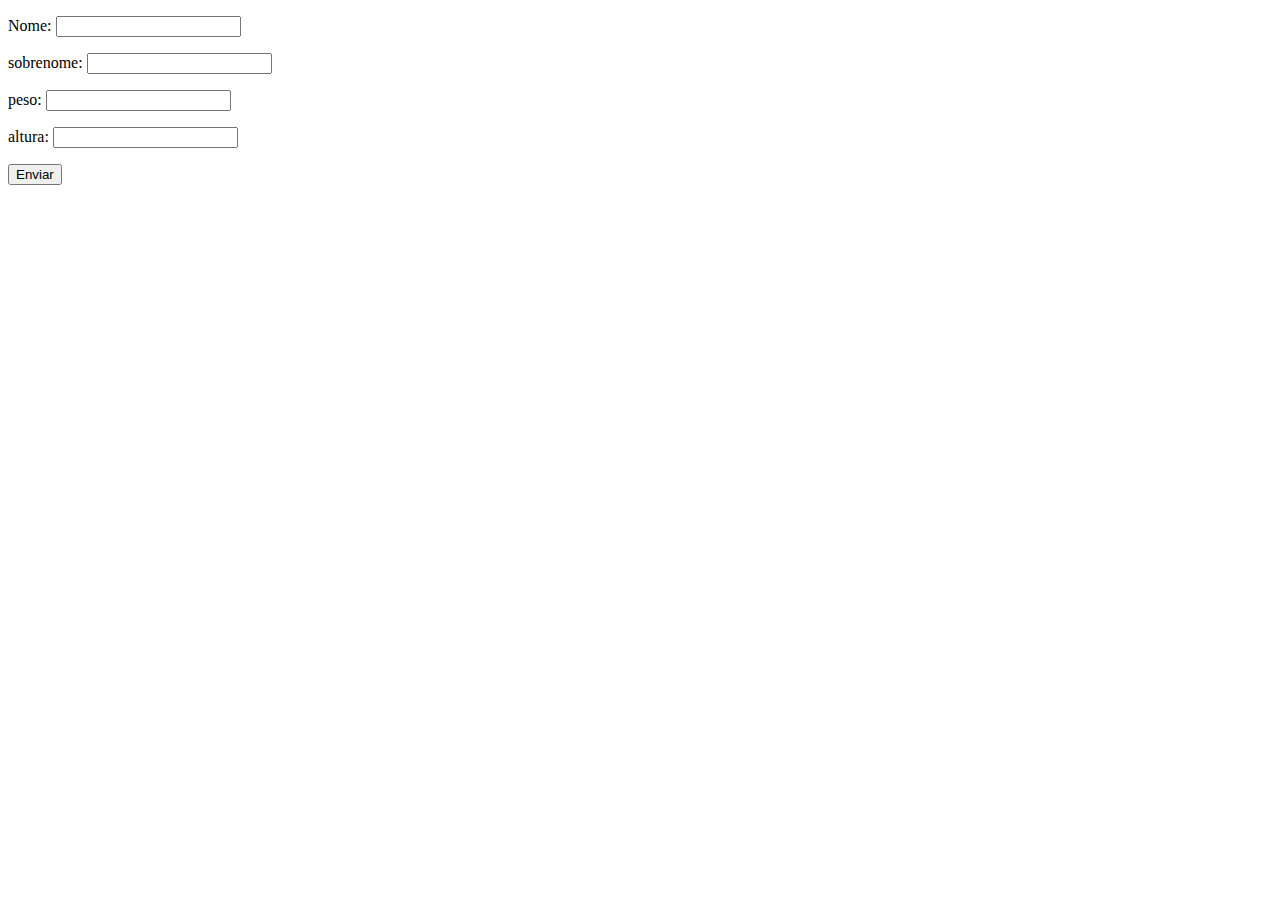
<file: basico/exercicioFinal/index.html>
<!DOCTYPE html>
<html lang="en">
<head>
    <meta charset="UTF-8">
    <meta name="viewport" content="width=device-width, initial-scale=1.0">
    <title>Exercícip</title>
</head>
<body>
    
    <form class="form">
        <p>Nome: <input type="text" class="nome"> </p>
        <p>sobrenome: <input type="text" class="sobrenome"> </p>
        <p>peso: <input type="text" class="peso"> </p>
        <p>altura: <input type="text" class="altura"> </p>
        <button>Enviar</button>
    </form>

    <div class="resultado">
        
    </div>

    <script src="./js/script.js"></script>
</body>
</html>
</file>
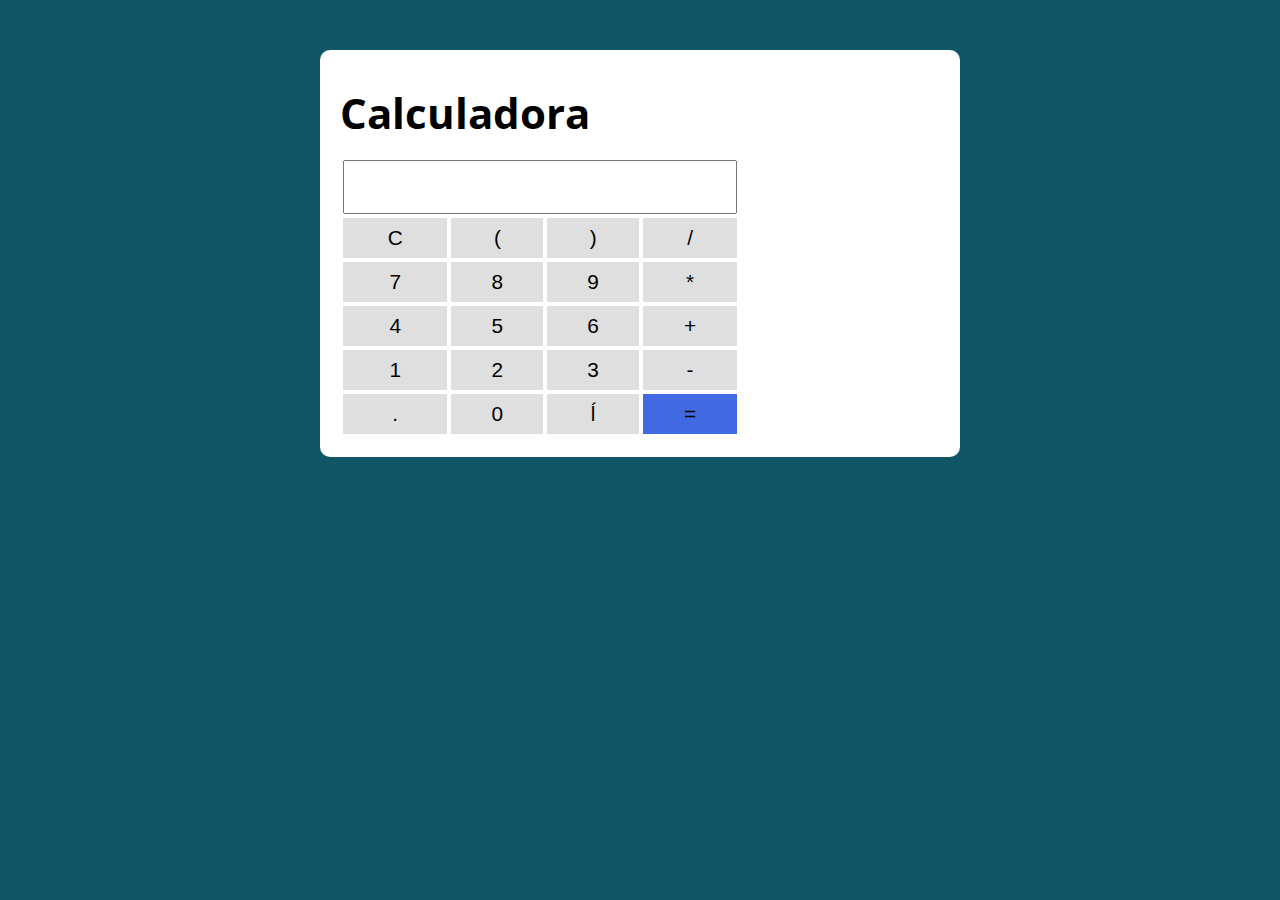
<file: funcoes/calculadora/index.html>
<!DOCTYPE html>
<html lang="pt-BR">

<head>
  <meta charset="UTF-8">
  <meta name="viewport" content="width=device-width, initial-scale=1.0">
  <meta http-equiv="X-UA-Compatible" content="ie=edge">
  <title>Modelo</title>
  <link rel="stylesheet" href="./assets/css/style.css">
</head>

<body>

  <section class="container">
    <h1>Calculadora</h1>
    <table class="calculadora">
      <tr>
          <td colspan="4"><input type="txt" class="display"> </td>
      </tr>
      <tr>
        <td><button class="btn btn-num-clear">C</button></td>
        <td><button class="btn btn-num">(</button></td>
        <td><button class="btn btn-num">)</button></td>
        <td><button class="btn btn-num">/</button></td>
      </tr>
      <tr>
        <td><button class="btn btn-num">7</button></td>
        <td><button class="btn btn-num">8</button></td>
        <td><button class="btn btn-num">9</button></td>
        <td><button class="btn btn-num">*</button></td>
      </tr>
      <tr>
        <td><button class="btn btn-num">4</button></td>
        <td><button class="btn btn-num">5</button></td>
        <td><button class="btn btn-num">6</button></td>
        <td><button class="btn btn-num">+</button></td>
      </tr>
      <tr>
        <td><button class="btn btn-num">1</button></td>
        <td><button class="btn btn-num">2</button></td>
        <td><button class="btn btn-num">3</button></td>
        <td><button class="btn btn-num">-</button></td>
      </tr>
      <tr>
        <td><button class="btn btn-num">.</button></td>
        <td><button class="btn btn-num">0</button></td>
        <td><button class="btn btn-num-del">&lacute;</button></td>
        <td><button class="btn btn-num-eq">=</button></td>
      </tr>
    </table>
  </section>

  <script src="./assets/js/main.js"></script>
</body>

</html>
</file>
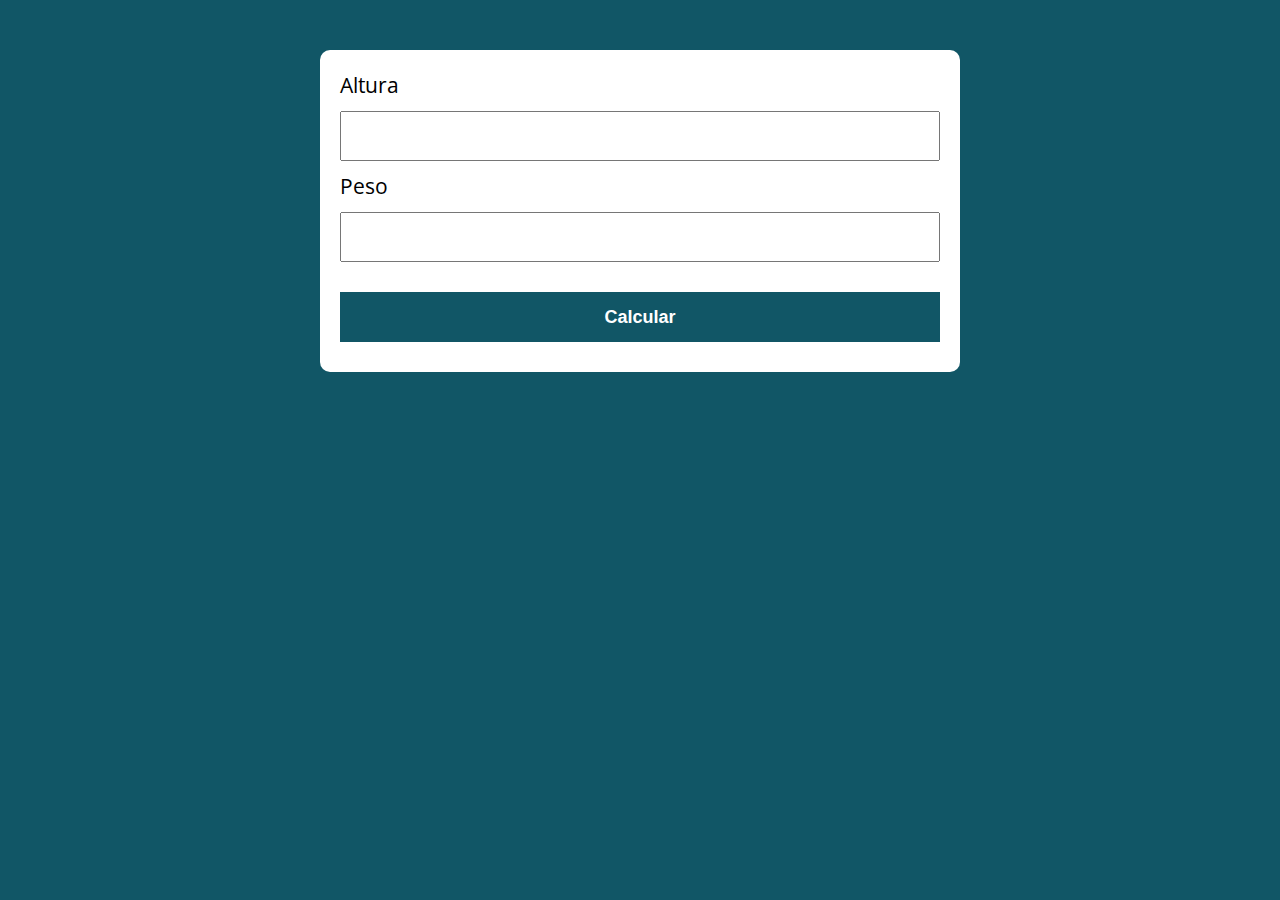
<file: JsLogica/imc/index.html>
<!DOCTYPE html>
<html lang="pt-BR">

<head>
  <meta charset="UTF-8">
  <meta name="viewport" content="width=device-width, initial-scale=1.0">
  <meta http-equiv="X-UA-Compatible" content="ie=edge">
  <title>Modelo</title>
  <link rel="stylesheet" href="./assets/css/style.css">
</head>

<body>

  <section class="container">
    <form class="formulario">
      <label for="altura" type="text">Altura</label>
      <input type="text" name="altura" class="altura">
     

      <label for="peso" type="text">Peso</label>
      <input type="text" name="peso" class="peso">
      <button type="submit">Calcular</button>
    </form>

    <div class="resultado">

    </div>
  </section>


  <script src="./assets/js/main.js"></script>
</body>

</html>
</file>
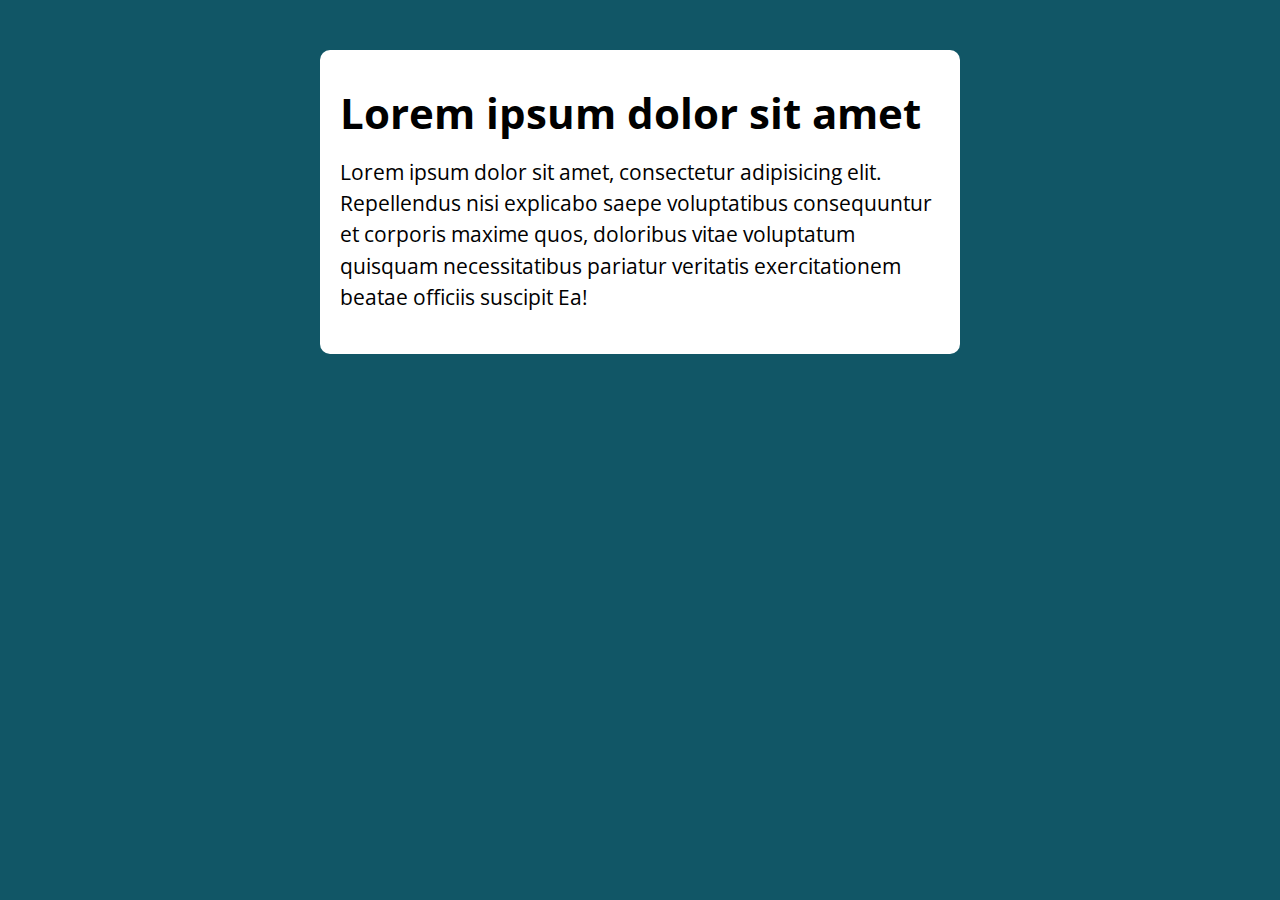
<file: JsLogica/modelo/index.html>
<!DOCTYPE html>
<html lang="pt-BR">

<head>
  <meta charset="UTF-8">
  <meta name="viewport" content="width=device-width, initial-scale=1.0">
  <meta http-equiv="X-UA-Compatible" content="ie=edge">
  <title>Modelo</title>
  <link rel="stylesheet" href="./assets/css/style.css">
</head>

<body>

  <section class="container">
    <h1>Lorem ipsum dolor sit amet</h1>
    <p>
      Lorem ipsum dolor sit amet, consectetur adipisicing elit.
      Repellendus nisi explicabo saepe voluptatibus consequuntur et corporis
      maxime quos, doloribus vitae voluptatum quisquam necessitatibus
      pariatur veritatis exercitationem beatae officiis suscipit Ea!
    </p>
  </section>

  <script src="./assets/js/main.js"></script>
</body>

</html>
</file>
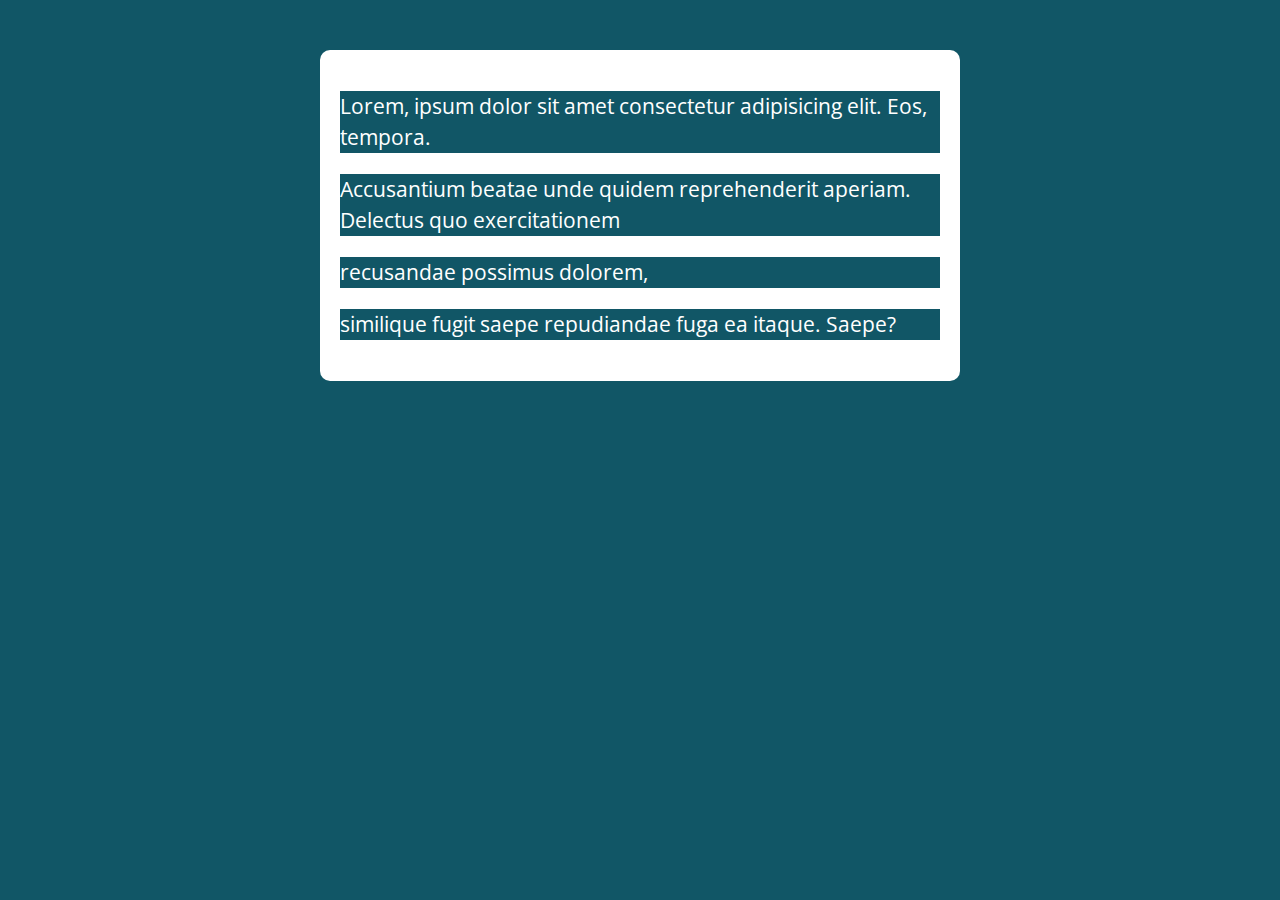
<file: JsLogica/Nodelista/index.html>
<!DOCTYPE html>
<html lang="pt-BR">

<head>
  <meta charset="UTF-8">
  <meta name="viewport" content="width=device-width, initial-scale=1.0">
  <meta http-equiv="X-UA-Compatible" content="ie=edge">
  <title>Modelo</title>
  <link rel="stylesheet" href="./assets/css/style.css">
</head>

<body>

  <section class="container">

    <p>Lorem, ipsum dolor sit amet consectetur adipisicing elit. Eos, tempora. </p>
    <p> Accusantium beatae unde quidem reprehenderit aperiam. Delectus quo exercitationem </p>
    <p> recusandae possimus dolorem, </p>
    <p>similique fugit saepe repudiandae fuga ea itaque. Saepe?</p>
  </section>

  <script src="./assets/js/main.js"></script>
</body>

</html>
</file>
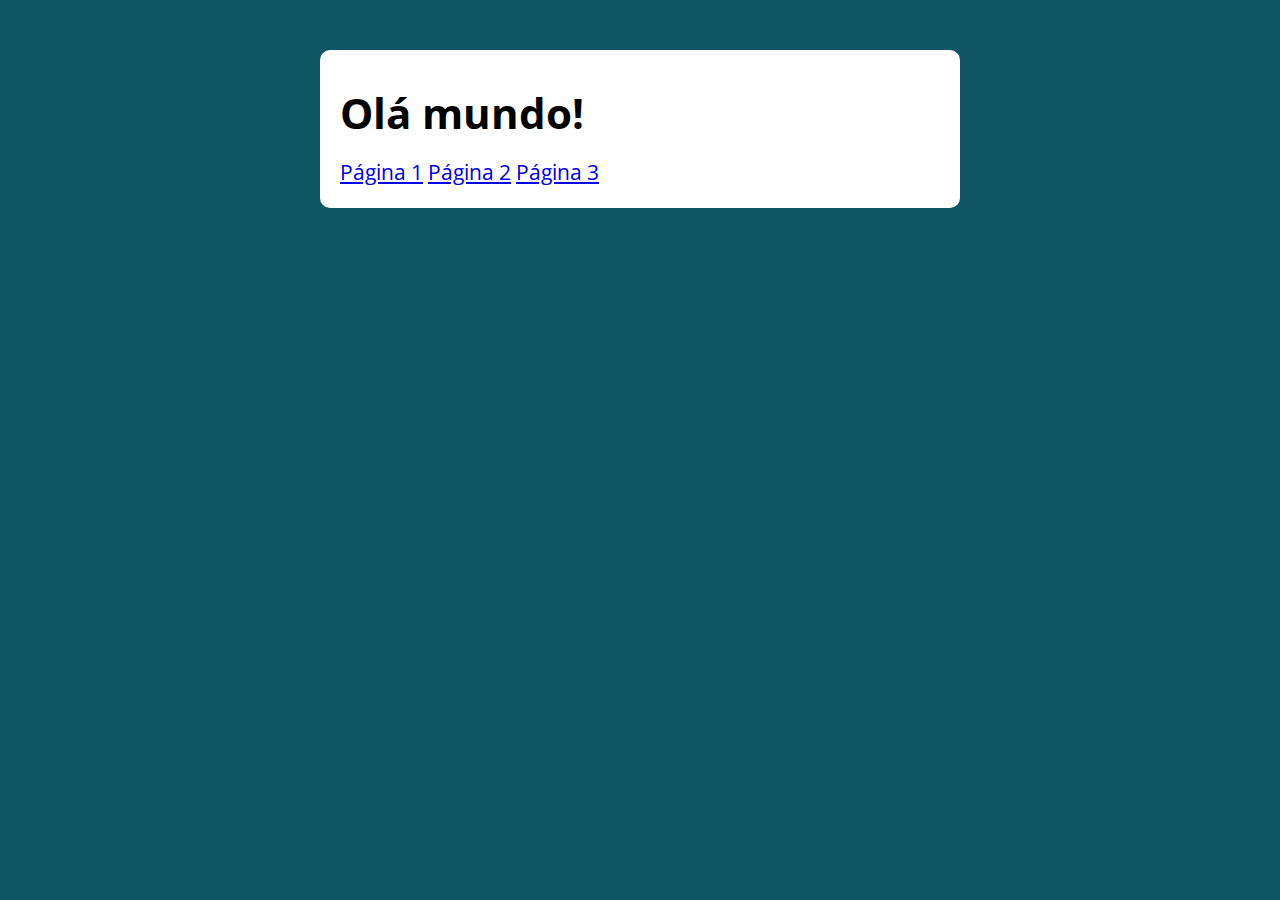
<file: assincrono/HTTPREQUEST/ajax/index.html>
<!DOCTYPE html>
<html lang="pt-BR">

<head>
  <meta charset="UTF-8">
  <meta name="viewport" content="width=device-width, initial-scale=1.0">
  <meta http-equiv="X-UA-Compatible" content="ie=edge">
  <title>Modelo</title>
  <link rel="stylesheet" href="./assets/css/style.css">
</head>

<body>

  <section class="container">
    <h1>Olá mundo!</h1>
    <a href="pagina1.html">Página 1</a>
    <a href="pagina2.html">Página 2</a>
    <a href="pagina3.html">Página 3</a>

    <div class="resultado"></div>
  </section>

  <script src="./assets/js/main.js"></script>
</body>

</html>
</file>
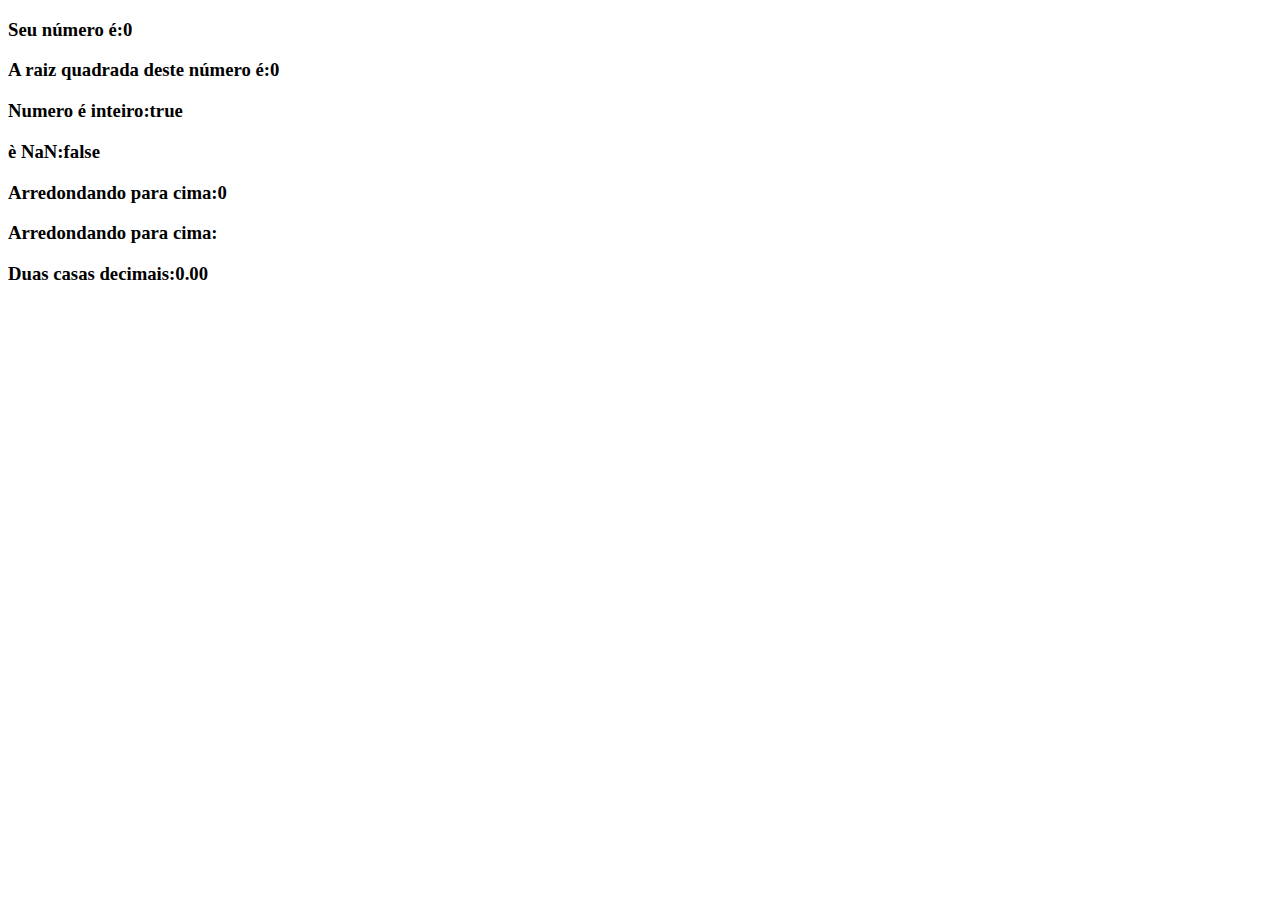
<file: basico/number/objetomath/index.html>
<!DOCTYPE html>
<html lang="en">
<head>
    <meta charset="UTF-8">
    <meta name="viewport" content="width=device-width, initial-scale=1.0">
    <title>Document</title>
</head>
<body>
    <h3 id="numero">Seu número é: </h3>
    <h3 id="raiz">A raiz quadrada deste número é: </h3>
    <h3 id="inteiro">Numero é inteiro:</h3>
    <h3 id="nan">è NaN:</h3>
    <h3 id="baixo">Arredondando para baixo: </h3>
    <h3 id="cima">Arredondando para cima: </h3>
    <h3 id="duas">Duas casas decimais</h3>
    <script src="index.js"></script>
</body>
</html>
</file>
<file: funcoes/calculadora/assets/css/style.css>
@import url('https://fonts.googleapis.com/css?family=Open+Sans:400,700&display=swap');
:root {
  --primary-color: rgb(17, 86, 102);
  --primary-color-darker: rgb(9, 48, 56);
}

* {
  box-sizing: border-box;
  outline: 0;
}

body {
  margin: 0;
  padding: 0;
  background: var(--primary-color);
  font-family: 'Open sans', sans-serif;
  font-size: 1.3em;
  line-height: 1.5em;
}

.container {
  max-width: 640px;
  margin: 50px auto;
  background: #fff;
  padding: 20px;
  border-radius: 10px;
}

form input, form label, form button {
  display: block;
  width: 100%;
  margin-bottom: 10px;
}

form input {
  font-size: 24px;
  height: 50px;
  padding: 0 20px;
}

form input:focus {
  outline: 1px solid var(--primary-color);
}

form button {
  border: none;
  background: var(--primary-color);
  color: #fff;
  font-size: 18px;
  font-weight: 700;
  height: 50px;
  cursor: pointer;
  margin-top: 30px;
}

form button:hover {
  background: var(--primary-color-darker);
}

.calculadora {
  width: 400px;
}

.display {
  font-size: 2em;
  width: 100%;
  text-align: right;
}

.btn {
  width: 100%;
  height: 40px;
  font-size: 1em;
  border: none;
  background: #dfdfdf;
  cursor: pointer;
}

.btn:hover{
  background:  #dfdfdf94;
}

.btn-num-eq {
  background:royalblue;
}
</file>
<file: JsLogica/imc/assets/css/style.css>
@import url('https://fonts.googleapis.com/css?family=Open+Sans:400,700&display=swap');
:root {
  --primary-color: rgb(17, 86, 102);
  --primary-color-darker: rgb(9, 48, 56);
}

* {
  box-sizing: border-box;
  outline: 0;
}

body {
  margin: 0;
  padding: 0;
  background: var(--primary-color);
  font-family: 'Open sans', sans-serif;
  font-size: 1.3em;
  line-height: 1.5em;
}

.container {
  max-width: 640px;
  margin: 50px auto;
  background: #fff;
  padding: 20px;
  border-radius: 10px;
  
}
.conteudo {
  display: flex;
  justify-content: space-around;
  align-items: center;
  
}
.c {
  display: flex;
  justify-content: center;
  margin: 0;
}
.c button {
  background-color: var(--primary-color);
  margin-top:1rem ;
}
.in {
  
  padding:  10px 200px;
 
  border-radius: 5px;
}
.pp {
  margin: 0;
}

form input, form label, form button {
  display: block;
  width: 100%;
  margin-bottom: 10px;
}

form input {
  font-size: 24px;
  height: 50px;
  padding: 0 20px;
}

form input:focus {
  outline: 1px solid var(--primary-color);
}

form button {
  border: none;
  background: var(--primary-color);
  color: #fff;
  font-size: 18px;
  font-weight: 700;
  height: 50px;
  cursor: pointer;
  margin-top: 30px;
}

form button:hover {
  background: var(--primary-color-darker);
}
.cor {
  background-color: greenyellow;
  padding: 10px 20px;
}
.paragraforesultado .bad {
  background-color: greenyellow;
  padding: 10px 20px;
}
.bad {
  background-color: red;
  padding: 10px 20px;
}
</file>
<file: JsLogica/modelo/assets/css/style.css>
@import url('https://fonts.googleapis.com/css?family=Open+Sans:400,700&display=swap');
:root {
  --primary-color: rgb(17, 86, 102);
  --primary-color-darker: rgb(9, 48, 56);
}

* {
  box-sizing: border-box;
  outline: 0;
}

body {
  margin: 0;
  padding: 0;
  background: var(--primary-color);
  font-family: 'Open sans', sans-serif;
  font-size: 1.3em;
  line-height: 1.5em;
}

.container {
  max-width: 640px;
  margin: 50px auto;
  background: #fff;
  padding: 20px;
  border-radius: 10px;
}

form input, form label, form button {
  display: block;
  width: 100%;
  margin-bottom: 10px;
}

form input {
  font-size: 24px;
  height: 50px;
  padding: 0 20px;
}

form input:focus {
  outline: 1px solid var(--primary-color);
}

form button {
  border: none;
  background: var(--primary-color);
  color: #fff;
  font-size: 18px;
  font-weight: 700;
  height: 50px;
  cursor: pointer;
  margin-top: 30px;
}

form button:hover {
  background: var(--primary-color-darker);
}
</file>
<file: JsLogica/Nodelista/assets/css/style.css>
@import url('https://fonts.googleapis.com/css?family=Open+Sans:400,700&display=swap');
:root {
  --primary-color: rgb(17, 86, 102);
  --primary-color-darker: rgb(9, 48, 56);
}

* {
  box-sizing: border-box;
  outline: 0;
}

body {
  margin: 0;
  padding: 0;
  background: var(--primary-color);
  font-family: 'Open sans', sans-serif;
  font-size: 1.3em;
  line-height: 1.5em;
}

.container {
  max-width: 640px;
  margin: 50px auto;
  background: #fff;
  padding: 20px;
  border-radius: 10px;
}

form input, form label, form button {
  display: block;
  width: 100%;
  margin-bottom: 10px;
}

form input {
  font-size: 24px;
  height: 50px;
  padding: 0 20px;
}

form input:focus {
  outline: 1px solid var(--primary-color);
}

form button {
  border: none;
  background: var(--primary-color);
  color: #fff;
  font-size: 18px;
  font-weight: 700;
  height: 50px;
  cursor: pointer;
  margin-top: 30px;
}

form button:hover {
  background: var(--primary-color-darker);
}
</file>
<file: assincrono/HTTPREQUEST/ajax/assets/css/style.css>
@import url('https://fonts.googleapis.com/css?family=Open+Sans:400,700&display=swap');
:root {
  --primary-color: rgb(17, 86, 102);
  --primary-color-darker: rgb(9, 48, 56);
}

* {
  box-sizing: border-box;
  outline: 0;
}

body {
  margin: 0;
  padding: 0;
  background: var(--primary-color);
  font-family: 'Open sans', sans-serif;
  font-size: 1.3em;
  line-height: 1.5em;
}

.container {
  max-width: 640px;
  margin: 50px auto;
  background: #fff;
  padding: 20px;
  border-radius: 10px;
}

form input, form label, form button {
  display: block;
  width: 100%;
  margin-bottom: 10px;
}

form input {
  font-size: 24px;
  height: 50px;
  padding: 0 20px;
}

form input:focus {
  outline: 1px solid var(--primary-color);
}

form button {
  border: none;
  background: var(--primary-color);
  color: #fff;
  font-size: 18px;
  font-weight: 700;
  height: 50px;
  cursor: pointer;
  margin-top: 30px;
}

form button:hover {
  background: var(--primary-color-darker);
}
</file>
